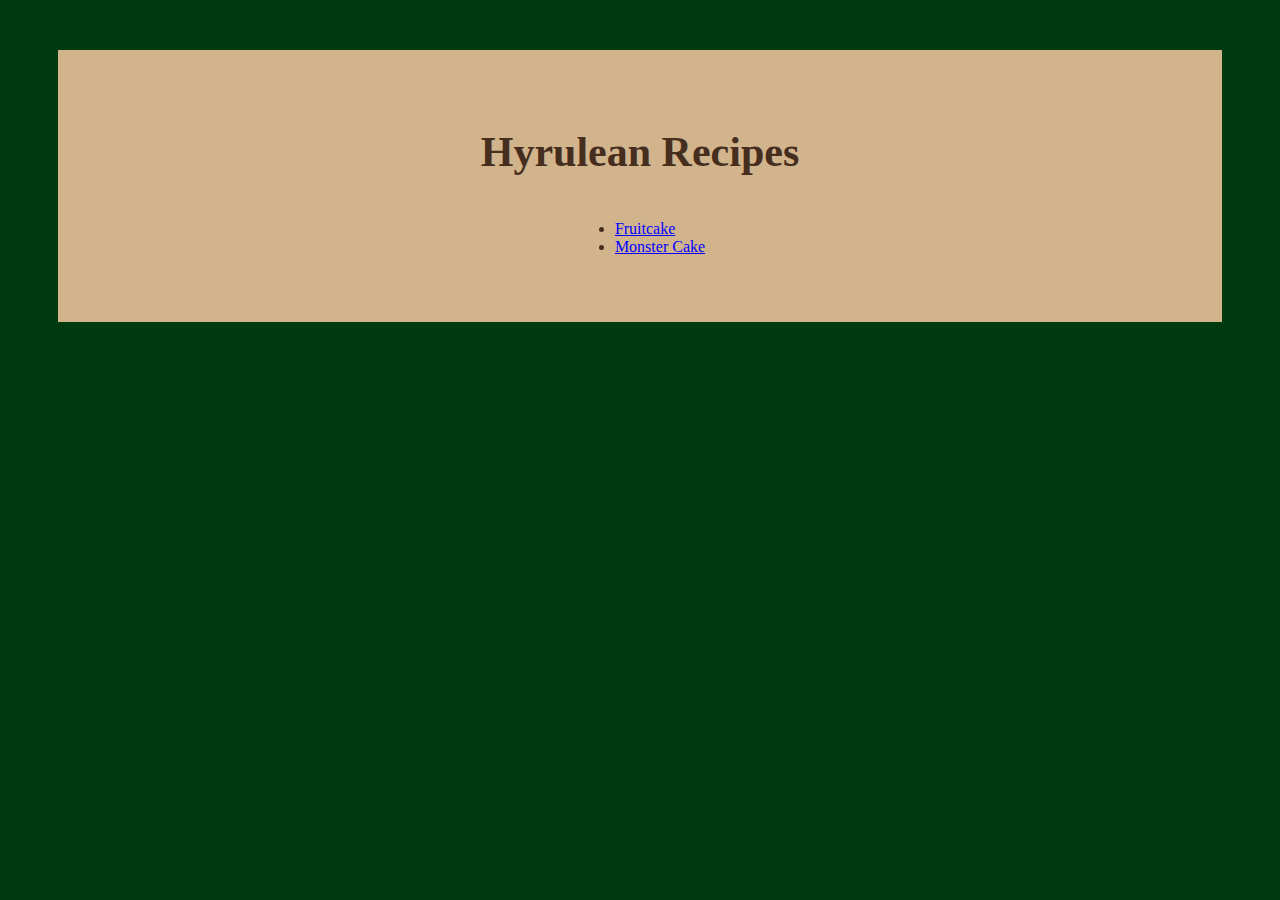
<file: index.html>
<!DOCTYPE html>
<html lang="en">
<head>
    <meta charset="UTF-8">
    <meta http-equiv="X-UA-Compatible" content="IE=edge">
    <meta name="viewport" content="width=<device-width>, initial-scale=1.0">
    <title>Hyrulean Recipes</title>
    <link rel="stylesheet" href="./style.css">
</head>
<body>
    <div class="container">
        <h1>Hyrulean Recipes</h1>
        <ul>
        <li><a class="hyperlink" href="./recipes/fruitcake.html">Fruitcake</a></li>
        <li><a class="hyperlink" href="./recipes/monster-cake.html">Monster Cake</a></li>
        <!--<li><a href="/recipes/dubious-food.html">Dubious Food</a></li>-->
        </ul>
    </div>
</body>
</html>
</file>
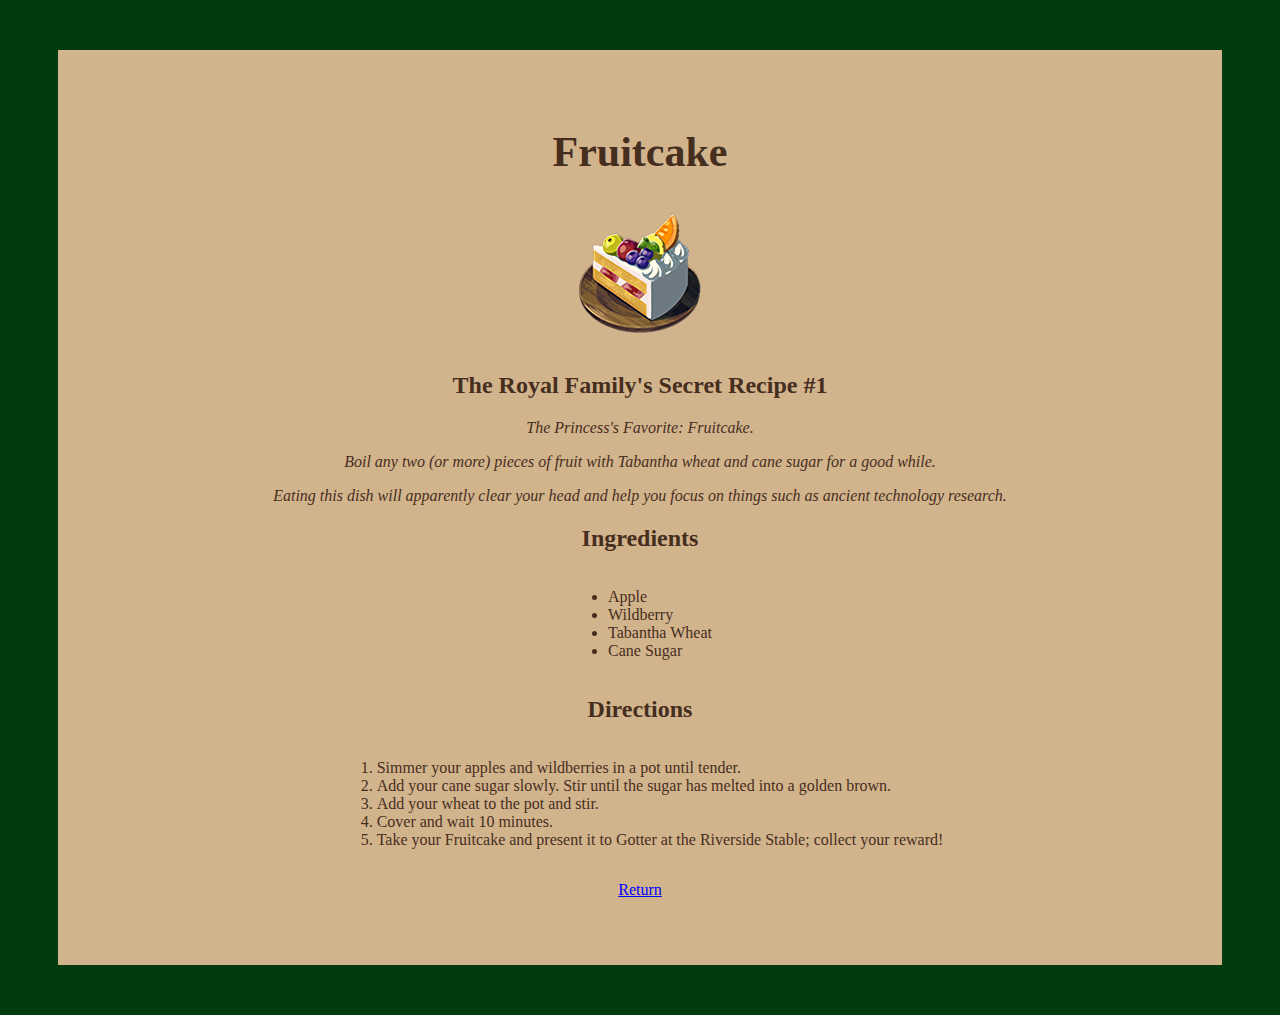
<file: recipes/fruitcake.html>
<!DOCTYPE html>
<html lang="en">
<head>
    <meta charset="UTF-8">
    <meta http-equiv="X-UA-Compatible" content="IE=edge">
    <meta name="viewport" content="width=device-width, initial-scale=1.0">
    <title>Fruitcake Recipe</title>
    <link rel="stylesheet" href="../style.css">
</head>
<body>
    <div class="container">
        <h1>Fruitcake</h1>
        <img src="../img/fruitcake.png" alt="Fruitcake">
        <h2>The Royal Family's Secret Recipe #1</h2>
        <div class="description">
            <p>The Princess's Favorite: Fruitcake.</p>
            <p>Boil any two (or more) pieces of fruit with Tabantha wheat and cane sugar for a good while.</p>
            <p>Eating this dish will apparently clear your head and help you focus on things such as ancient technology research.</p>
        </div>
        <h2>Ingredients</h2>
        <ul>
            <li>Apple</li>
            <li>Wildberry</li>
            <li>Tabantha Wheat</li>
            <li>Cane Sugar</li>
        </ul>
        <h2>Directions</h2>
        <ol>
            <li>Simmer your apples and wildberries in a pot until tender.</li>
            <li>Add your cane sugar slowly. Stir until the sugar has melted into a golden brown.</li>
            <li>Add your wheat to the pot and stir.</li>
            <li>Cover and wait 10 minutes.</li>
            <li>Take your Fruitcake and present it to Gotter at the Riverside Stable; collect your reward!</li>
        </ol>
        <p><a class="hyperlink" href="/index.html">Return</a></p>
    </div>
</body>
</html>
</file>
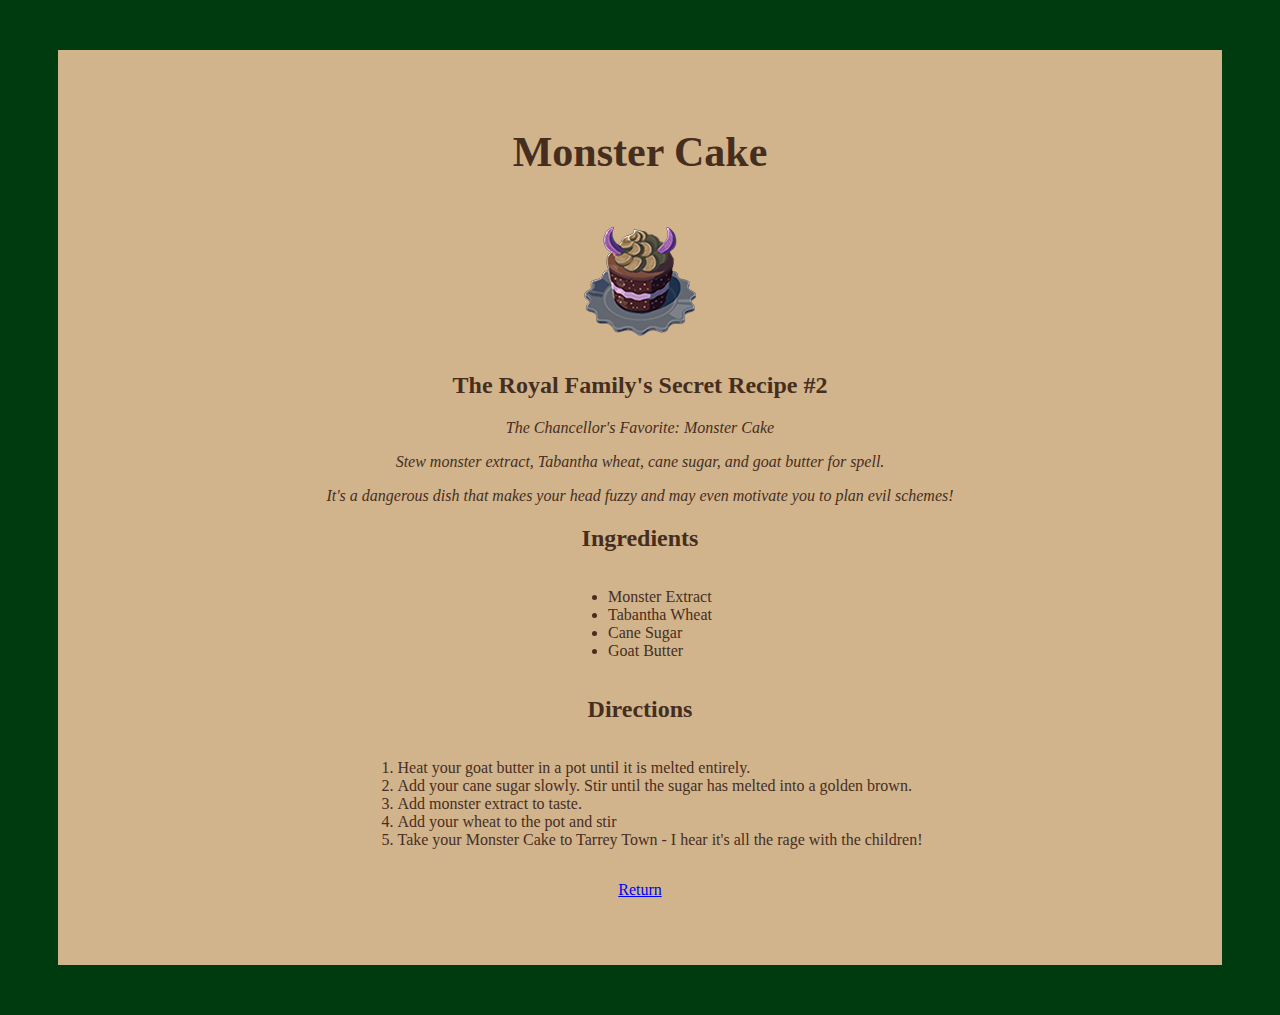
<file: recipes/monster-cake.html>
<!DOCTYPE html>
<html lang="en">
<head>
    <meta charset="UTF-8">
    <meta http-equiv="X-UA-Compatible" content="IE=edge">
    <meta name="viewport" content="width=device-width, initial-scale=1.0">
    <title>Monster Cake Recipe</title>
    <link rel="stylesheet" href="../style.css">
</head>
<body>
    <div class="container">
        <h1>Monster Cake</h1>
        <img src="../img/monster-cake.png" alt="Monster Cake">
        <h2>The Royal Family's Secret Recipe #2</h2>
        <div class="description">
            <p>The Chancellor's Favorite: Monster Cake</p>
            <p>Stew monster extract, Tabantha wheat, cane sugar, and goat butter for spell.</p>
            <p>It's a dangerous dish that makes your head fuzzy and may even motivate you to plan evil schemes!</p>
        </div>
        <h2>Ingredients</h2>
        <ul>
            <li>Monster Extract</li>
            <li>Tabantha Wheat</li>
            <li>Cane Sugar</li>
            <li>Goat Butter</li>
        </ul>
        <h2>Directions</h2>
        <ol>
            <li>Heat your goat butter in a pot until it is melted entirely.</li>
            <li>Add your cane sugar slowly. Stir until the sugar has melted into a golden brown.</li>
            <li>Add monster extract to taste.</li>
            <li>Add your wheat to the pot and stir</li>
            <li>Take your Monster Cake to Tarrey Town - I hear it's all the rage with the children!</li>
        </ol>
        <p><a class="hyperlink" href="./">Return</a></p>
    </div>
</body>
</html>
</file>
<file: style.css>
body {
    background-color: rgb(0, 59, 15);
    color: rgb(70, 46, 31);
    font-family: Cambria, Cochin, Georgia, Times, 'Times New Roman', serif;
}

.container {
    margin: 50px;
    padding: 50px;
    background-color: tan;
    text-align: center;
}

h1 {
    font-size: 42px;
}

.description {
    font-style: italic;
}

.hyperlink {
    color: blue;
}

ul,
ol {
    display: inline-block;
    text-align: left;
}
</file>
